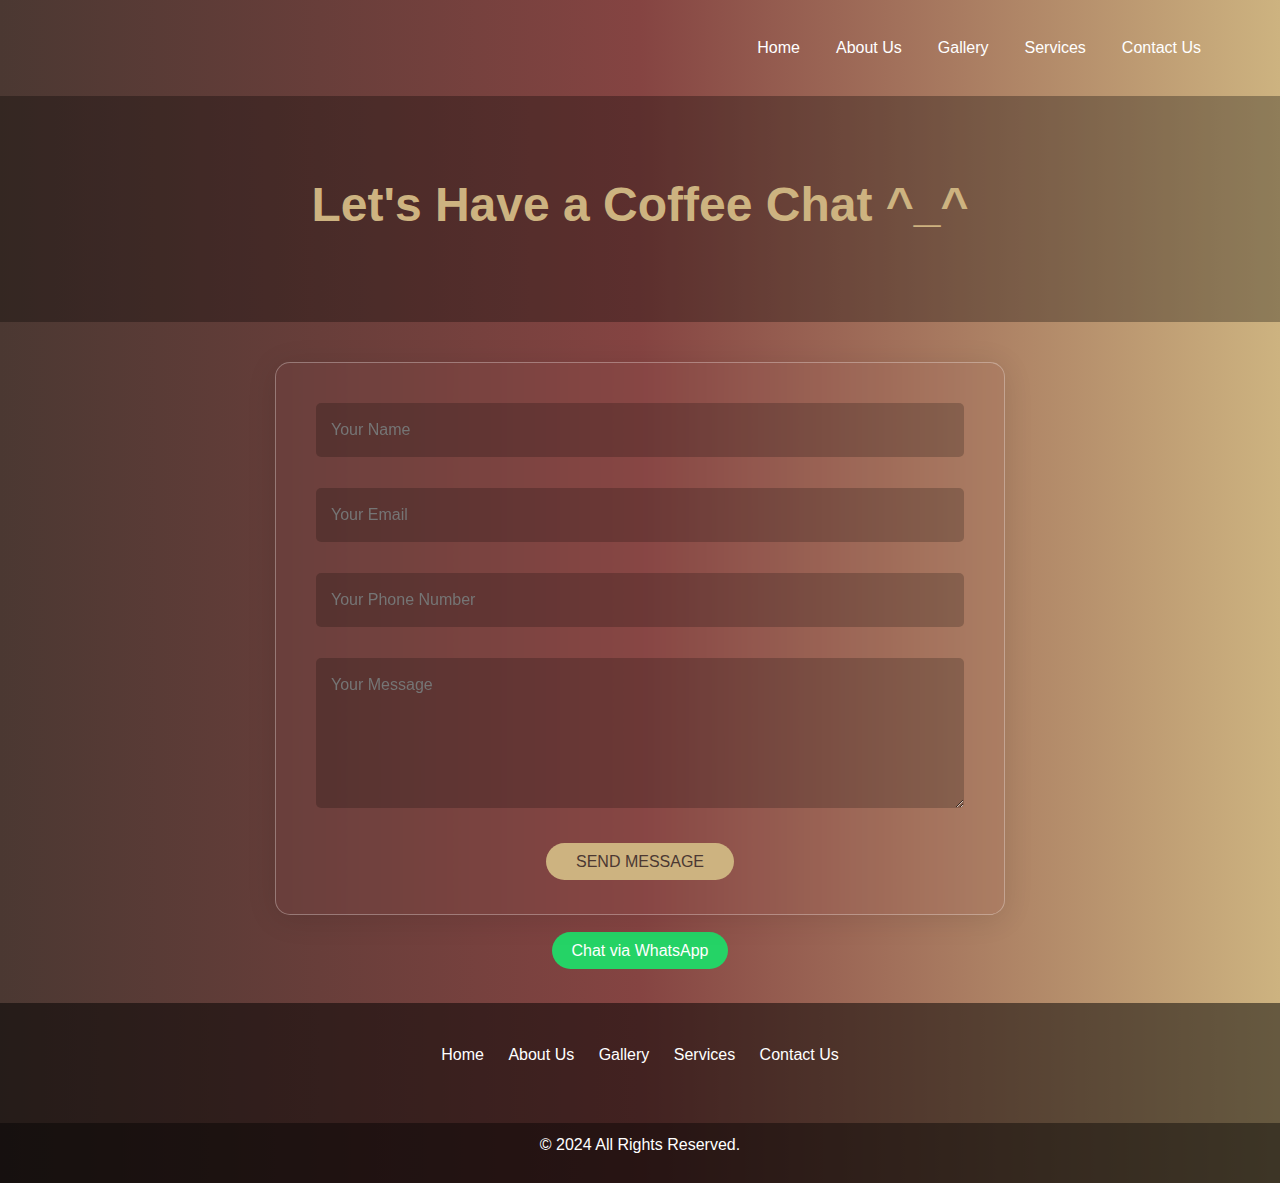
<file: contact.html>
<!DOCTYPE html>
<html lang="en">
   <head>
      <!-- Basic -->
      <meta charset="utf-8">
      <meta http-equiv="X-UA-Compatible" content="IE=edge">
      <meta name="viewport" content="width=device-width, initial-scale=1">
      <!-- Site Metas -->
      <title>Contact</title>
      <meta name="keywords" content="contact, form, coffee theme, whatsapp chat">
      <meta name="description" content="Contact page with coffee theme, gradient colors, and WhatsApp integration">
      <meta name="author" content="Your Name">
      <!-- Bootstrap CSS -->
      <link rel="stylesheet" type="text/css" href="css/bootstrap.min.css">
      <!-- Custom CSS -->
      <style>
         body {
            font-family: 'Arial', sans-serif;
            color: #fff;
            background: linear-gradient(to right, #4B3832, #854442, #CDB380);
            margin: 0;
            padding: 0;
         }
         .header_section {
            background: transparent;
            padding: 20px;
         }
         .header_section .navbar {
            background: none;
         }
         .header_section .navbar-nav .nav-link {
            color: #fff !important;
            margin-right: 20px;
            transition: color 0.3s ease;
         }
         .header_section .navbar-nav .nav-link:hover {
            color: #CDB380 !important;
         }
         .contact_section {
            text-align: center;
            padding: 80px 0;
            background-color: rgba(0, 0, 0, 0.3);
         }
         .contact_text {
            font-size: 48px;
            color: #CDB380;
            font-weight: bold;
         }
         .contact_section_2 {
            background-color: transparent;
            padding: 40px 0;
         }
         .contact_card {
   background-color: rgba(159, 86, 86, 0.1);
   padding: 40px;
   border-radius: 15px;
   box-shadow: 0 4px 30px rgba(0, 0, 0, 0.1);
   backdrop-filter: blur(10px);
   -webkit-backdrop-filter: blur(10px);
   border: 1px solid rgba(255, 255, 255, 0.3);
}

         .email-bt, .massage-bt {
            width: 100%;
            padding: 15px;
            margin-bottom: 15px;
            border: none;
            border-radius: 5px;
            background-color: rgba(0, 0, 0, 0.2);
            color: #fff;
         }
         .email-bt:focus, .massage-bt:focus {
            outline: none;
            background-color: rgba(255, 255, 255, 0.3);
         }
         .send_btn {
            text-align: center;
            margin-top: 20px;
         }
         .main_bt a {
            text-decoration: none;
            padding: 10px 30px;
            background-color: #CDB380;
            color: #4B3832;
            border-radius: 30px;
            transition: background-color 0.9s ease;
         }
         .main_bt a:hover {
            background-color: #f9f7f7;
         }
         .footer_section {
            background-color: rgba(0, 0, 0, 0.5);
            color: #fff;
            padding: 40px 0;
            text-align: center;
         }
         .footer_section ul {
            list-style-type: none;
            padding: 0;
         }
         .footer_section ul li {
            display: inline-block;
            margin: 0 10px;
         }
         .footer_section ul li a {
            color: #fff;
            text-decoration: none;
            transition: color 0.3s ease;
         }
         .footer_section ul li a:hover {
            color: #CDB380;
         }
         .whatsapp_btn {
            background-color: #25D366;
            color: white;
            padding: 10px 20px;
            border-radius: 30px;
            text-decoration: none;
            transition: background-color 0.9s ease;
         }
         .whatsapp_btn:hover {
            background-color: #0ce7ff;
         }
         .copyright_section {
            background-color: rgba(0, 0, 0, 0.7);
            padding: 10px 0;
            color: #fff;
            text-align: center;
         }
      </style>
   </head>
   <body>
      <!-- Header Section -->
      <div class="header_section">
         <div class="container-fluid">
            <nav class="navbar navbar-expand-lg navbar-light">
               <button class="navbar-toggler" type="button" data-toggle="collapse" data-target="#navbarNav" aria-controls="navbarNav" aria-expanded="false" aria-label="Toggle navigation">
               <span class="navbar-toggler-icon"></span>
               </button>
               <div class="collapse navbar-collapse" id="navbarNav">
                  <ul class="navbar-nav ml-auto">
                     <li class="nav-item active">
                        <a class="nav-link" href="index.html">Home</a>
                     </li>
                     <li class="nav-item">
                        <a class="nav-link" href="about.html">About Us</a>
                     </li>
                     <li class="nav-item">
                        <a class="nav-link" href="gallery.html">Gallery</a>
                     </li>
                     <li class="nav-item">
                        <a class="nav-link" href="services.html">Services</a>
                     </li>
                     <li class="nav-item">
                        <a class="nav-link" href="contact.html">Contact Us</a>
                     </li>
                  </ul>
               </div>
            </nav>
         </div>
      </div>
      <!-- Contact Section -->
      <div class="contact_section">
         <div class="container">
            <h1 class="contact_text">Let's Have a Coffee Chat ^_^</h1>
         </div>
      </div>
      <div class="contact_section_2">
         <div class="container">
            <div class="row justify-content-center">
               <div class="col-md-8">
                  <div class="contact_card">
                     <form>
                        <div class="form-group">
                           <input type="text" class="email-bt" placeholder="Your Name" name="Name">
                        </div>
                        <div class="form-group">
                           <input type="email" class="email-bt" placeholder="Your Email" name="Email">
                        </div>
                        <div class="form-group">
                           <input type="tel" class="email-bt" placeholder="Your Phone Number" name="Phone">
                        </div>
                        <div class="form-group">
                           <textarea class="massage-bt" placeholder="Your Message" rows="5" name="Message"></textarea>
                        </div>
                        <div class="send_btn">
                           <div class="main_bt"><a href="#">SEND MESSAGE</a></div>
                        </div>
                     </form>
                  </div>
               </div>
            </div>
            <div class="text-center mt-4">
               <a href="https://wa.me/6282226739446" class="whatsapp_btn" target="_blank">Chat via WhatsApp</a>
            </div>
         </div>
      </div>
      <!-- Footer Section -->
      <div class="footer_section">
         <ul>
            <li><a href="index.html">Home</a></li>
            <li><a href="about.html">About Us</a></li>
            <li><a href="gallery.html">Gallery</a></li>
            <li><a href="services.html">Services</a></li>
            <li><a href="contact.html">Contact Us</a></li>
         </ul>
      </div>
      <!-- Copyright Section -->
      <div class="copyright_section">
         <p>© 2024 All Rights Reserved.</p>
      </div>
      <!-- Javascript Files -->
      <script src="js/jquery.min.js"></script>
      <script src="js/popper.min.js"></script>
      <script src="js/bootstrap.bundle.min.js"></script>
      <script src="js/custom.js"></script>
   </body>
</html>
</file>
